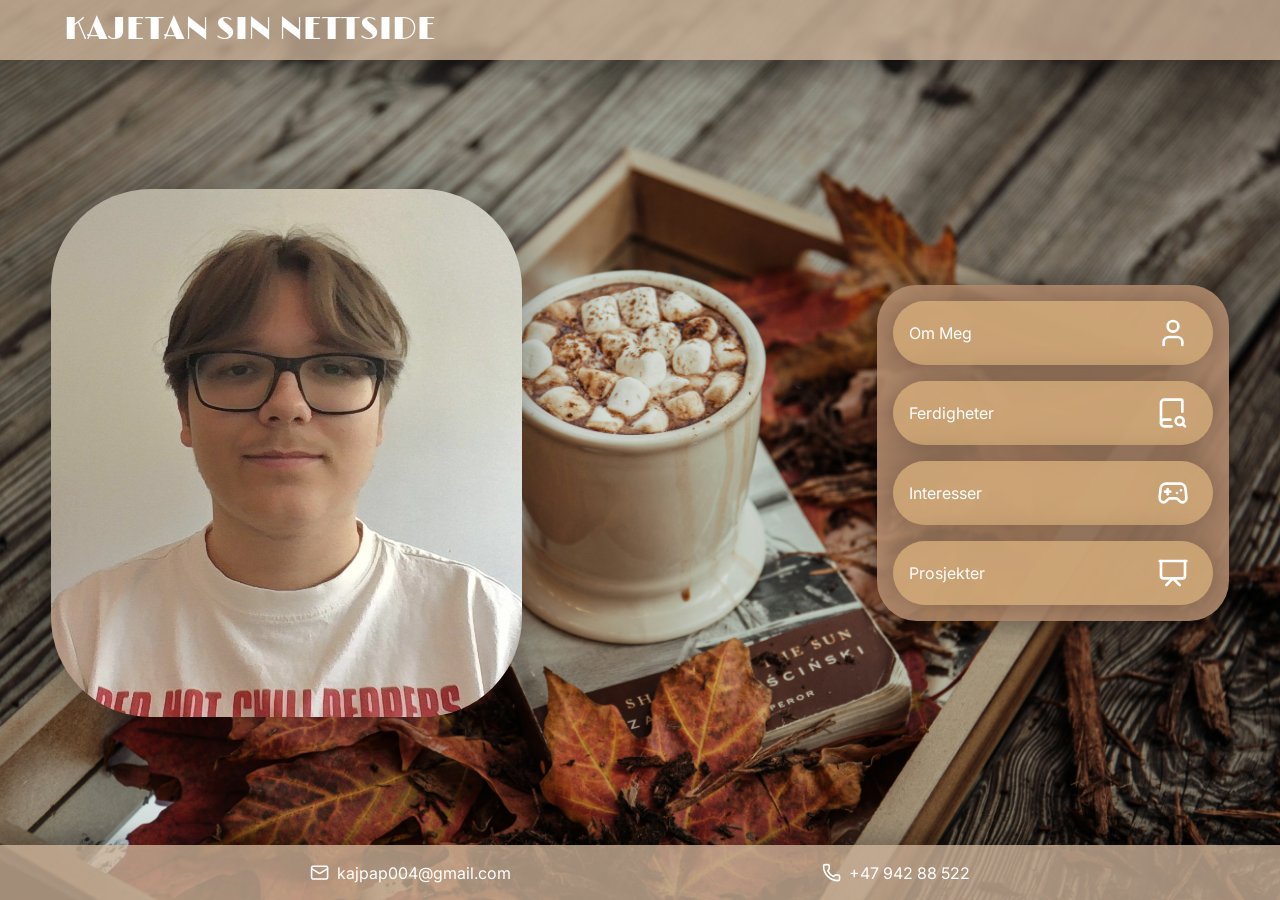
<file: index.html>
<!DOCTYPE html>
<html lang="no">

<head>
    <meta charset="UTF-8">
    <meta name="viewport" content="width=device-width, initial-scale=1.0">
    <title>Startsiden</title>
    <link rel="stylesheet" href="style.css">

    <link rel="preconnect" href="https://fonts.googleapis.com">
    <link rel="preconnect" href="https://fonts.gstatic.com" crossorigin>
    <link href="https://fonts.googleapis.com/css2?family=Inter:ital,opsz,wght@0,14..32,100..900;1,14..32,100..900&family=Limelight&display=swap" rel="stylesheet">
</head>

<body>

    <header>
        <a class="tittel" href="index.html">KAJETAN SIN NETTSIDE</a>
    </header>

    <main>
        <img class="bilde" src="bilder/BildeAvMeg.jpg" alt="Bilde av Kajetan, AKA eigeren av nettsiden.">
        <nav>
            <a href="">
                Om Meg
                <svg class="nav_ikon" aria-hidden="true" xmlns="http://www.w3.org/2000/svg" width="24" height="24" viewBox="0 0 24 24" fill="none" stroke="currentColor" stroke-width="2" stroke-linecap="round" stroke-linejoin="round" class="lucide lucide-user preview-icon"><path d="M19 21v-2a4 4 0 0 0-4-4H9a4 4 0 0 0-4 4v2"/><circle cx="12" cy="7" r="4"/></svg>
            </a>
            <a href="">
                Ferdigheter
                <svg class="nav_ikon" aria-hidden="true" xmlns="http://www.w3.org/2000/svg" width="24" height="24" viewBox="0 0 24 24" fill="none" stroke="currentColor" stroke-width="2" stroke-linecap="round" stroke-linejoin="round" class="lucide lucide-book-search preview-icon"><path d="M11 22H5.5a1 1 0 0 1 0-5h4.501"/><path d="m21 22-1.879-1.878"/><path d="M3 19.5v-15A2.5 2.5 0 0 1 5.5 2H18a1 1 0 0 1 1 1v8"/><circle cx="17" cy="18" r="3"/></svg>
            </a>
            <a href="">
                Interesser
                <svg class="nav_ikon" aria-hidden="true" xmlns="http://www.w3.org/2000/svg" width="24" height="24" viewBox="0 0 24 24" fill="none" stroke="currentColor" stroke-width="2" stroke-linecap="round" stroke-linejoin="round" class="lucide lucide-gamepad-2 preview-icon"><line x1="6" x2="10" y1="11" y2="11"/><line x1="8" x2="8" y1="9" y2="13"/><line x1="15" x2="15.01" y1="12" y2="12"/><line x1="18" x2="18.01" y1="10" y2="10"/><path d="M17.32 5H6.68a4 4 0 0 0-3.978 3.59c-.006.052-.01.101-.017.152C2.604 9.416 2 14.456 2 16a3 3 0 0 0 3 3c1 0 1.5-.5 2-1l1.414-1.414A2 2 0 0 1 9.828 16h4.344a2 2 0 0 1 1.414.586L17 18c.5.5 1 1 2 1a3 3 0 0 0 3-3c0-1.545-.604-6.584-.685-7.258-.007-.05-.011-.1-.017-.151A4 4 0 0 0 17.32 5z"/></svg>
            </a>
            <a href="">
                Prosjekter
                <svg class="nav_ikon" aria-hidden="true" xmlns="http://www.w3.org/2000/svg" width="24" height="24" viewBox="0 0 24 24" fill="none" stroke="currentColor" stroke-width="2" stroke-linecap="round" stroke-linejoin="round" class="lucide lucide-presentation preview-icon"><path d="M2 3h20"/><path d="M21 3v11a2 2 0 0 1-2 2H5a2 2 0 0 1-2-2V3"/><path d="m7 21 5-5 5 5"/></svg>
            </a>
        </nav>
    </main>

    <footer>
        <p>
            <svg class="kontakt_ikon" aria-hidden="true" xmlns="http://www.w3.org/2000/svg" width="24" height="24" viewBox="0 0 24 24" fill="none" stroke="currentColor" stroke-width="2" stroke-linecap="round" stroke-linejoin="round" class="lucide lucide-mail preview-icon"><path d="m22 7-8.991 5.727a2 2 0 0 1-2.009 0L2 7"/><rect x="2" y="4" width="20" height="16" rx="2"/></svg>
            kajpap004@gmail.com
        </p>
        <p>
            <svg class="kontakt_ikon" aria-hidden="true" xmlns="http://www.w3.org/2000/svg" width="24" height="24" viewBox="0 0 24 24" fill="none" stroke="currentColor" stroke-width="2" stroke-linecap="round" stroke-linejoin="round" class="lucide lucide-phone preview-icon"><path d="M13.832 16.568a1 1 0 0 0 1.213-.303l.355-.465A2 2 0 0 1 17 15h3a2 2 0 0 1 2 2v3a2 2 0 0 1-2 2A18 18 0 0 1 2 4a2 2 0 0 1 2-2h3a2 2 0 0 1 2 2v3a2 2 0 0 1-.8 1.6l-.468.351a1 1 0 0 0-.292 1.233 14 14 0 0 0 6.392 6.384"/></svg>
            +47 942 88 522
        </p>
    </footer>

</body>
</html>
</file>
<file: style.css>
.inter-uniquifier {
  font-family: "Inter", sans-serif;
  font-optical-sizing: auto;
  font-weight: 400;
  font-style: normal;
}

.limelight-regular {
  font-family: "Limelight", sans-serif;
  font-weight: 400;
  font-style: normal;
}

body {
    background-color: rgb(200, 200, 200);
    background: url(bilder/HotChocoPhoto.jpg);
    background-repeat: no-repeat;
    background-position: center center;
    background-attachment: fixed;
    background-size: cover;
    margin: 0;
    line-height: 1.25;
    min-height: 100vh;
    display: flex;
    flex-direction: column;
}

header {
    top: auto;
    background-color: rgba(200, 175, 150, 80%);
    color: white;
    font-size: 2rem;
    font-family: "Limelight", sans-sserif;
    padding-top: 0.8%;
    padding-bottom: 0.8%;
    padding-left: 5%;
    box-shadow: 0 0 20px 10px rgba(0, 0, 0, 25%);
}

main {
    flex: auto;
    display: flex;
    align-items: center;
    justify-content: space-between;
    gap: 2rem;
    padding: 2rem clamp(1rem, 4vw, 4rem);
}

.bilde {
    min-width: 40%;
    max-width: 40%;
    border-radius: 100px;
    box-shadow: 0 0 40px 10px rgba(0, 0, 0, 25%);
}

nav {
    min-width: 20rem;
    max-width: 25%;
    display: flex;
    flex-direction: column;
    background-color: rgba(180, 140, 110, 90%);
    border-radius: 2.5em;
    padding: 1rem;
    box-shadow: 0 0 20px 10px rgba(0, 0, 0, 25%);
    gap: 1rem;
}

nav a {
    font-family: "Inter", sans-serif;
    font-size: 1rem;
    background-color: rgba(210, 170, 120, 80%);
    padding: 1rem;
    border-radius: 2.5em;
    color: white;
    display: flex;
    align-items: center;
    justify-content: space-between;
    box-shadow: 0 0 30px 3px rgba(0, 0, 0, 25%);
    transition: scale 0.2s;
}

a {
    color: white;
    text-decoration: none;
}

a:hover {
    scale: 1.025;
    color: rgb(250, 240, 220); 
    text-decoration:none; 
    cursor:pointer;
}

a:hover .nav_ikon {
    scale: 1.2;
}

.nav_ikon {
    width: 2em;
    height: 2em;
    flex-shrink: 0;
    padding-right: 0.5em;
    transition: scale 0.2s;
}

.kontakt_ikon {
    width: 1.2em;
    height: 1.2em;
    flex-shrink: 0;
    padding-right: 0.5em;
}

footer {
    bottom: auto;
    background-color: rgba(200, 175, 150, 80%);
    color: white;
    font-size: 1rem;
    padding-top:0.1%;
    padding-bottom:0.1%;
    font-family: "Inter", sans-serif;
    display: flex;
    justify-content: space-evenly;
    box-shadow: 0 0 20px 10px rgba(0, 0, 0, 25%);
}

footer p {
    display: flex;
    align-items: center;
}

@media (max-width: 700px) {
    main {
        flex-direction: column;
        justify-content: center;
    }

    .bilde {
        width: 100%;
        border-radius: 30px;
    }

    nav {
        min-width: 80%;
        max-width: 25rem;
        max-height: 100%;
        box-sizing: border-box;
    }
}

@media (max-width: 360px) {
    footer {
        align-items: center;
        flex-direction: column;
    }
}
</file>
